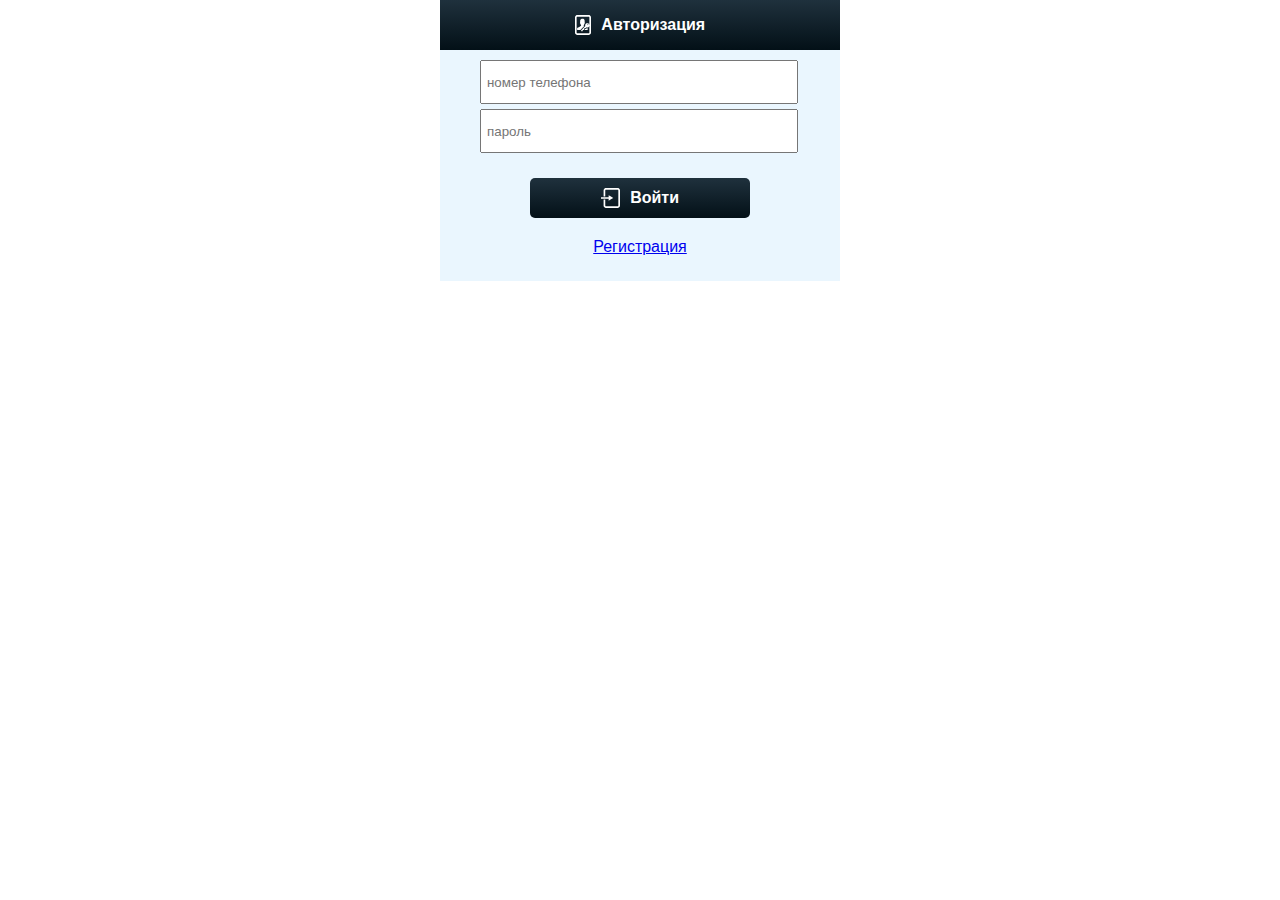
<file: ChatClientWeb/index.html>
<!DOCTYPE html>
<html lang="ru">
<head>
    <meta charset="UTF-8">
    <meta name="viewport" content="width=device-width, initial-scale=1.0">
    <meta http-equiv="X-UA-Compatible" content="ie=edge">
    <link rel="stylesheet" href="style.css">
    <title>Авторизация</title>
</head>
<body>
    <section class="content">
        <div class="header"><img src="img/avtor.svg" alt="avtor_icon" class="icon"/><b>Авторизация</b></div>
        <div class="events">   
            <form action="">
                <input type="text" name="" id="inpPhone" placeholder="номер телефона">
                <input type="password" name="" id="inpPassword" placeholder="пароль">
            </form>   
        </div>        
        <div class="btn" id="signIn"><img src="img/SignIn.svg" alt="add_icon" class="icon"/><b>Войти</b></div>  
        <div class="info"><a href="#" class="reg">Регистрация</a></div>            
    </section>
    <script src='scripts.js'></script>
</body>
</html>
</file>
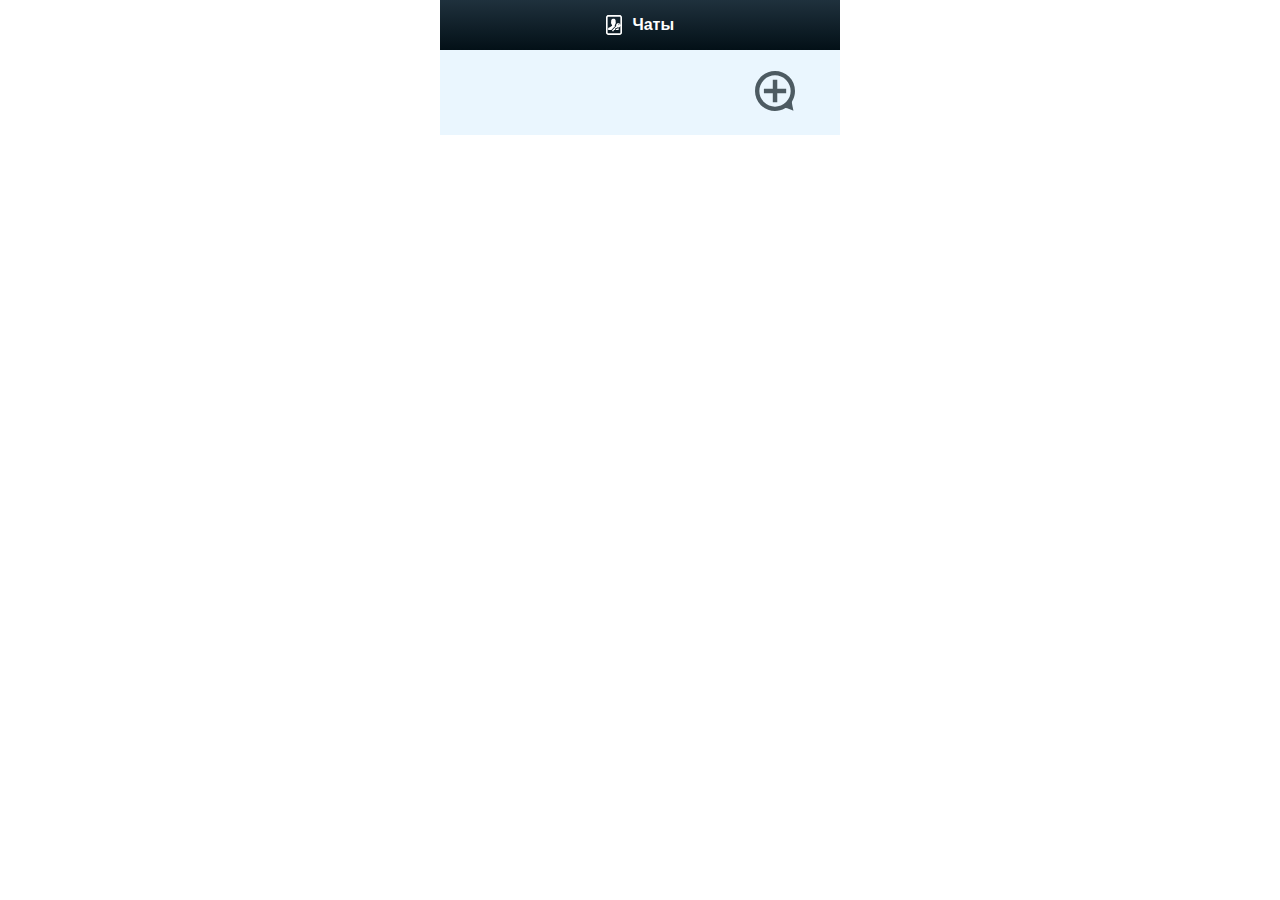
<file: ChatClientWeb/base.html>
<!DOCTYPE html>
<html lang="ru">
<head>
    <meta charset="UTF-8">
    <meta name="viewport" content="width=device-width, initial-scale=1.0">
    <meta http-equiv="X-UA-Compatible" content="ie=edge">
    <link rel="stylesheet" href="style.css">
    <title>Чаты</title>
</head>
<body>
    <section class="content">
        <div class="header"><img src="img/avtor.svg" alt="avtor_icon" class="icon"/><b>Чаты</b></div>
        <div class="chats">            
        </div>  
        <div class="addChatBtn">
            <div class="addChat">   
                <img src="img\addChat.svg" alt=""> 
            </div> 
        </div>       
    </section>
    <div id="myModal" class="modal"> 
        <div class="modal-content">
          <div class="header">            
            <b>Добавить чат</b>
            <span class="close">&times;</span>
          </div>
          <div class="modal-body">
            <form name = "myForm" action=""class="myForm">
                <input type="text" name="" id="inpChatName" placeholder="Название чата">
                <p>Укажите тип чата</p>
                <p><input type="radio" value="useToUse" checked name="chatType" class="rad"id="utu"/>
                <label for="utu">Личный</label></p>
                <p><input type="radio" value="group" name="chatType"class="rad" id="g"/>
                <label for="g">Груповой</label></p>  
                <label for="users">Выберите участников чата</label>               
                <select name="sel" id="users" ></select>    
                <div class="btn" id="addChatSubmit"><b>Добавить</b></div>                       
            </form>   
          </div>          
        </div>      
    </div>
    <script src='script2.js'></script>
</body>
</html>
</file>
<file: ChatClientWeb/style.css>
:root {
    --dark-1: #978289;
    --light-1:#bda2ab;
    --dark-2:#8c7a65;
    --light-2:#af997e;
    --dark-3:#4d5b62;
    --light-3:#6e828d;
}

body{
    margin: 0;
    font-family: 'Segoe UI', Tahoma, Geneva, Verdana, sans-serif;
}
p{
    margin-block-start: 0em;
    margin-block-end: 0em;
}
input{
    width: 95%;
    height: 30px;
    padding: 5px;
    margin-bottom: 5px;
}
select{
    width: 95%;    
    padding: 5px;
    margin-bottom: 5px;
}
.rad{
    height: 10px;
    width: auto;
}
.content{
    width: 400px;
    margin: 0 auto;    
    padding-bottom: 5px;
    background-color: #eaf6fe;    
}
.header{
    width: 100%;
    height: 50px;
    background: linear-gradient(#1f313d, #031017);
    display: flex;
    justify-content: center;
    align-items: center;
    color:white;
}
.chats{
    width: 80%;
    margin: 10px auto;
    overflow: auto;
    max-height: 400px;
    overflow: auto;     
}
.messages{
    width: 80%;
    margin: 10px auto;
    overflow: auto;
    max-height: 400px;       
}
.messageToSend{
    width: 80%;
    margin: 10px auto;
    display: flex;
    align-items: center;
}
.my{
    margin-right: auto;
    width: 60%;
    margin-bottom: 7px;
}
.someone{
    margin-left: auto;
    width: 60%;
    margin-bottom: 7px;
}
.myHeader{
    background-color: var(--dark-3);
    color:white;
    padding: 5px;
}
.someoneHeader{
    background-color: var(--dark-1);
    color:white;
    padding: 5px;
}
.someoneBody{
    background-color: var(--light-1);  
    padding: 5px;  
}
.myBody{
    background-color: var(--light-3);  
    padding: 5px;  
}
.mesImg{
    width: 96%;   
    margin: 2%;
}
.mesText{
    width: 96%;   
    margin: 2%;
    color:white;
}
#messageText{
    background-color: var(--dark-3);
    color:white;    
    border:none;
    width: 96%;    
    margin: 0px;
    resize:none;
    margin-left: 2%;
}
#messageImg{
    width: 96%;
    margin-left: 2%;
    margin-bottom: 2px;
    margin-top: 2px;
}
.mes{
    background-color: var(--dark-3);
    width: 60%;
}
#mesIcons{
    width: 30px;
    margin-left: 25px;
}
#mesIcons:hover{
    cursor: pointer;
}
#file{
    width: 0.1px;
    height: 0.1px;
    opacity: 0;
    overflow: hidden;
    position: absolute;
    z-index: -1;
}
.addChatBtn{
    width: 80%;
    margin: 10px auto;    
    overflow: auto;
    position: relative;  
    height: 50px;
}
.addChatBtn img{
    width: 40px;
}
.chat{
    background-color: var(--dark-3);
    display: flex;
    justify-content: space-between;
    align-items: center;
    height: 40px;
    padding: 0 10px;
    margin-bottom: 10px;
}
.chat:hover{
    cursor: pointer;
}
.chat b{
    color:white;
}
.addChat{    
    position: absolute;
    right:5px;
    bottom: 5px;    
}
.addChat:hover{
    cursor: pointer;
}
.events{
    width: 80%;
    margin: 10px auto;
    max-height: 400px;
    overflow: auto;
}
.event{
    margin-bottom: 5px;
}
.eHeader{
    background-color: var(--dark-3);
    display: flex;
    justify-content: space-between;
    align-items: center;
    height: 35px;
    padding: 0 10px;
}
.eHeader img{
    height: 20px;  
}
#remove:hover{
    cursor: pointer;
}
.id{
    display: none;
}
.eBody{
    background-color: var(--light-3);
    padding: 20px;
    color:white;
}
.eFooter{
    background-color: var(--dark-3);
    padding: 10px 10px;    
    color:white;
    display: flex;
    align-items: center;
    flex-wrap: wrap;
}
.divD{
    display: flex;
    align-items: center;
    margin:5px 0;
}
.icon{
    height: 20px;   
    padding-right:10px;  
}
.info{
    display: flex;
    justify-content: center;
    align-items: center;
    margin-bottom: 20px;
}
.btn{
    background: linear-gradient(#1f313d, #031017);
    color:white;
    border-radius: 5px;
    cursor: pointer;
    display: flex;
    justify-content: center;
    align-items: center;
    width: 50%;
    margin: 20px auto;
    padding: 10px;
}
.btn:hover{    
    box-shadow: 1px 2px 4px 0px rgba(50, 50, 50, 0.77);;
}
.btn:active{
    background: linear-gradient(#031017, #1f313d);
}
.addEvent{
    width: 80%;
    margin: 10px auto;
    border-top: 1px solid #1f313d;
    display: none;
    opacity: 0;      
}
.show{
    display: inherit;
    opacity: 1;       
}
.description{    
    width: 98%;
    height: 70px;
    resize: none;
    margin-top: 10px;
}
#eventDate{
    margin-left: 24px;
}
.modal{
    display: none; 
    position: fixed;
    z-index: 1; 
    padding-top: 100px; 
    left: 0;
    top: 0;
    width: 100%; 
    height: 100%;    
    background-color: rgba(0,0,0,0.4);
} 
.modal-content {
    position: relative;
    background-color:#eaf6fe;
    margin: auto;
    padding: 0;    
    width: 400px;
    box-shadow: 0 4px 8px 0 rgba(0,0,0,0.2),0 6px 20px 0 rgba(0,0,0,0.19);
    -webkit-animation-name: animatetop;
    -webkit-animation-duration: 0.4s;
    animation-name: animatetop;
    animation-duration: 0.4s
}


@-webkit-keyframes animatetop {
    from {top:-300px; opacity:0} 
    to {top:0; opacity:1}
}

@keyframes animatetop {
    from {top:-300px; opacity:0}
    to {top:0; opacity:1}
}

.myForm{
    width: 80%;
    margin: 10px auto;
}
.close {
    color: white;
    float: right;
    font-size: 28px;
    font-weight: bold;
    position: absolute;
    right: 10px;
}

.close:hover,
.close:focus {
    color: #000;
    text-decoration: none;
    cursor: pointer;
}

.modal-body {padding: 2px 16px;}

.modal-footer {
    padding: 2px 16px;
    background-color:var(--dark-3);
    color: white;
}
</file>
